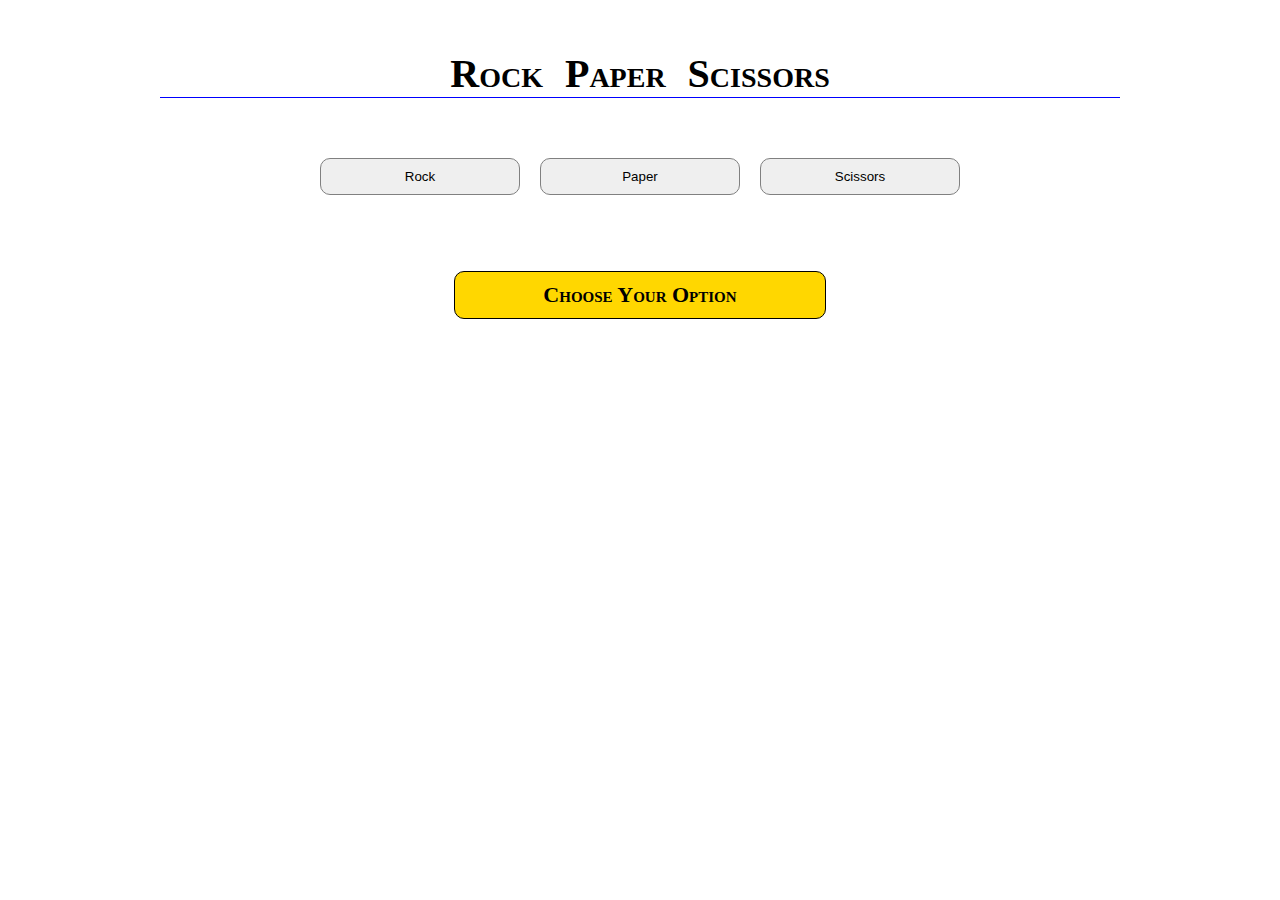
<file: rockPapersScissors.html>
<!DOCTYPE html>
<html lang="en">
<head>
    <meta charset="UTF-8">
    <meta http-equiv="X-UA-Compatible" content="IE=edge">
    <meta name="viewport" content="width=device-width, initial-scale=1.0">
    <link rel="stylesheet" href="styles.css">
    <title>Rock Paper Scissors</title>
</head>
<body>
    <h1>Rock Paper Scissors</h1>
    <div class="container">
        <button id="rock">Rock</button>
        <button id="paper">Paper</button>
        <button id="scissors">Scissors</button>
    </div>
    <div class="results">
        <div id="moves">
            <p id="humanMove"></p>
            <p id="computerMove"></p>
            <p id="result">Choose your option</p>
        </div>
        <div>
            <p id="history"></p>
        </div>
    </div>
    <script src="logic.js"></script>
</body>
</html>
</file>
<file: styles.css>
body {
  margin: 10px;
  font-variant: small-caps;
  text-transform: capitalize;
}
h1 {
  text-align: center;
  border-bottom: 1px solid blue;
  margin: 50px 150px;
  font-size: 2.5rem;
  word-spacing: 12px;
}
.container {
  display: flex;
  justify-content: center;
}

button {
  margin: 10px;
  padding: 10px 40px;
  width: 200px;
  text-align: center;
  border-radius: 10px;
  border: 1px solid gray;
  cursor: pointer;
  transition-duration: 0.25s;
}
button:active {
  background-color: darkgrey;
}
button:hover {
  background-color: black;
  color: white;
  transform: scale(1.1);
}

#moves {
  display: grid;
  grid-template-columns: 1fr 1fr;
  align-items: center;
  text-align: center;
  font-size: 22px;
}

.results {
  display: flex;
  flex-direction: column;
  align-items: center;
  font-size: 18px;
}

#result {
  font-weight: bold;
  border: 1px solid black;
  border-radius: 10px;
  text-align: center;
  padding: 10px;
  background-color: gold;
  width: 350px;
  grid-column: span 2;
}

button > i {
  pointer-events: none; /*allowed fontawesome clicked inside button and inherit button*/
  margin-top: 12px;
}

@media (max-width: 600px) {
  button {
    transform: scale(0.8);
    margin: 0;
  }
}
</file>
